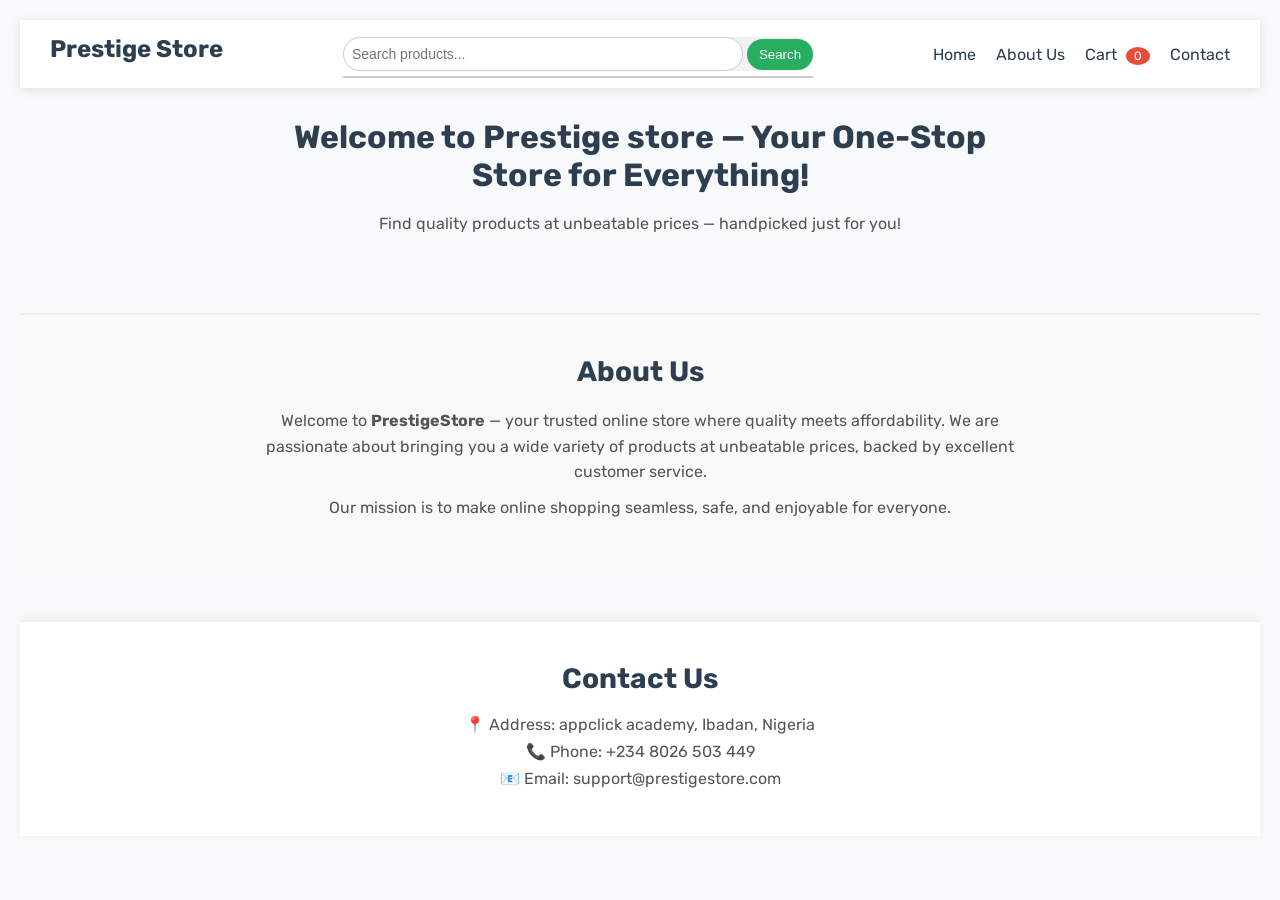
<file: index.html>
<!DOCTYPE html>
<html>
    <head>
      <title>PRESTIGE STORE</title>
        <link rel="stylesheet" href="products.css"/>
        <link rel="preconnect" href="https://fonts.googleapis.com">
<link rel="preconnect" href="https://fonts.gstatic.com" crossorigin>
<link href="https://fonts.googleapis.com/css2?family=Rubik:ital,wght@0,300..900;1,300..900&display=swap" rel="stylesheet">
    </head>
    <body>
       <nav class="navbar">
  <div class="nav-logo">Prestige Store</div>

  <div class="nav-search">
    <div class="search-wrapper">
        <input type="text" id="searchInput" placeholder="Search products..." autocomplete="off" />
        <button id="searchBtn">Search</button>
        <div id="suggestions"></div>
    </div>
</div>



  <ul class="nav-links">
    <li><a href="#">Home</a></li>
    <li><a href="#about">About Us</a></li>
    <li>
        <a href="#">
            Cart <span id="cart-count" class="cart-badge">0</span>
        </a>
    </li>
    <li><a href="#contact">Contact</a></li>
</ul>

</nav>
<!-- <div class="store-background"><img src="files/markus-winkler-PQmXUxmfR44-unsplash.jp" alt="img"></div> -->
<h1 class="store-title">Welcome to Prestige store — Your One-Stop Store for Everything!</h1>
<p class="store-subtitle">Find quality products at unbeatable prices — handpicked just for you!</p>


        <div id="product-list"></div>
       <script src="products.js"></script>
        <section id="about" class="about-section">
  <h2>About Us</h2>
  <p>Welcome to <strong>PrestigeStore</strong> — your trusted online store where quality meets affordability. We are passionate about bringing you a wide variety of products at unbeatable prices, backed by excellent customer service.</p>
  <p>Our mission is to make online shopping seamless, safe, and enjoyable for everyone.</p>
</section>

        <section id="contact" class="contact-section">
  <h2>Contact Us</h2>
  <p>📍 Address: appclick academy, Ibadan, Nigeria</p>
  <p>📞 Phone: +234 8026 503 449 </p>
  <p>📧 Email: support@prestigestore.com</p>
</section>

    </body>
</html>
</file>
<file: products.css>
* {
  box-sizing: border-box;
  margin: 0;
  padding: 0;
}

body {
  font-family: "Rubik", sans-serif;
  background-color: #f8f9fa;
  padding: 20px;
}


/* Navbar Styling (already added) */
.navbar {
  background-color: #ffffff;
  display: flex;
  justify-content: space-between;
  align-items: center;
  padding: 15px 30px;
  box-shadow: 0 2px 10px rgba(0, 0, 0, 0.1);
  margin-bottom: 30px;
  position: sticky;
  top: 0;
  z-index: 1000;
  flex-wrap: wrap;
}

.nav-logo {
  font-size: 24px;
  font-weight: bold;
  color: #2c3e50;
  margin-bottom: 10px;
}

.nav-links {
  list-style: none;
  display: flex;
  gap: 20px;
}

.nav-links li {
  display: inline;
}

.nav-links a {
  text-decoration: none;
  color: #2c3e50;
  font-size: 16px;
  transition: color 0.2s;
}

.nav-links a:hover {
  color: #27ae60;
}

/* Search bar styling */
.nav-search {
    display: flex;
    align-items: center;
    background-color: #f1f1f1;
    border-radius: 25px;
    width: fit-content;
    position: relative;
    z-index: 1000;
}

.nav-search input[type="text"] {
  width: 100%;
  padding: 8px 12px;
  border: 1px solid #ccc;
  border-radius: 20px;
  outline: none;
  font-size: 14px;
}

.nav-search button {
  padding: 8px 16px;
  background-color: #27ae60;
  color: #fff;
  border: none;
  border-radius: 20px;
  cursor: pointer;
  transition: background-color 0.2s ease;
}

.nav-search button:hover {
  background-color: #219150;
}
.store-background {
  background-image: url("https://images.unsplash.com/photo-1560347876-aeef00ee58a1");
  background-size: cover;
  background-position: center;
  background-repeat: no-repeat;
  filter: brightness(0.9);
}

    #suggestions {
    position: absolute;
    top: calc(100% + 5px);
    left: 0;
    width: 100%;
    border: 1px solid #ccc;
    background: white;
    z-index: 9999;
    max-height: 200px;
    overflow-y: auto;
    box-sizing: border-box;
}
    #suggestions div {
        padding: 8px;
        cursor: pointer;
    }
    #suggestions div:hover {
        background: #f0f0f0;
    }
.search-wrapper {
    position: relative;
    display: inline-block;
    overflow: visible;
}
#searchInput {
    padding: 8px;
    width: 400px;
}
#searchBtn {
    padding: 8px 12px;
}
/* Store title styling */
.store-title {
  text-align: center;
  font-size: 32px;
  color: #2c3e50;
  margin: 30px auto 20px;
  font-weight: bold;
  max-width: 800px;
  padding: 0 20px;
}
.store-subtitle {
  text-align: center;
  color: #555;
  font-size: 16px;
  margin-bottom: 30px;
}

/* Product list grid */
#product-list {
  display: grid;
  grid-template-columns: repeat(auto-fill, minmax(250px, 1fr));
  gap: 20px;
}

/* Product card styles */
#product-list div {
  background-color: #fff;
  border-radius: 12px;
  box-shadow: 0 4px 10px rgba(0, 0, 0, 0.1);
  overflow: hidden;
  padding: 15px;
  transition: transform 0.2s ease;
}

#product-list div:hover {
  transform: translateY(-5px);
}

/* Product image */
#product-list img {
  width: 100%;
  height: 200px;
  object-fit: contain;
  margin-bottom: 10px;
}

/* Product title */
#product-list h2 {
  font-size: 16px;
  color: #333;
  margin-bottom: 10px;
}

/* Product description */
#product-list p:nth-of-type(1) {
  font-size: 14px;
  color: #666;
  height: 60px;
  overflow: hidden;
  text-overflow: ellipsis;
}

/* Product price */
#product-list p:nth-of-type(2) {
  font-weight: bold;
  color: #2d8f2d;
  margin-top: 10px;
  font-size: 18px;
}
.cart-badge {
  background-color: #e74c3c;
  color: white;
  padding: 2px 8px;
  border-radius: 50%;
  font-size: 12px;
  margin-left: 5px;
}

/* Button styling */
.add-to-cart-btn {
  background-color: #27ae60;
  color: white;
  border: none;
  padding: 10px 12px;
  margin-top: 10px;
  border-radius: 5px;
  cursor: pointer;
  width: 100%;
  transition: background-color 0.2s ease;
}

.add-to-cart-btn:hover {
  background-color: #219150;
}
.quantity-container {
  margin-top: 10px;
  display: flex;
  align-items: center;
  gap: 5px;
  font-size: 14px;
}

.quantity-input {
  width: 50px;
  padding: 5px;
  text-align: center;
  border: 1px solid #ccc;
  border-radius: 5px;
}
.contact-section {
  background-color: #ffffff;
  padding: 40px 20px;
  margin-top: 50px;
  text-align: center;
  border-top: 2px solid #eee;
  box-shadow: 0 -2px 8px rgba(0, 0, 0, 0.05);
}

.contact-section h2 {
  font-size: 28px;
  color: #2c3e50;
  margin-bottom: 20px;
}

.contact-section p {
  font-size: 16px;
  color: #555;
  margin: 8px 0;
}
html {
  scroll-behavior: smooth;
}
.about-section {
  background-color: #f9f9f9;
  padding: 40px 20px;
  text-align: center;
  margin-top: 50px;
  border-top: 2px solid #eee;
}

.about-section h2 {
  font-size: 28px;
  color: #2c3e50;
  margin-bottom: 20px;
}

.about-section p {
  font-size: 16px;
  color: #555;
  max-width: 800px;
  margin: 10px auto;
  line-height: 1.6;
}
html {
  scroll-behavior: smooth;
}
</file>
